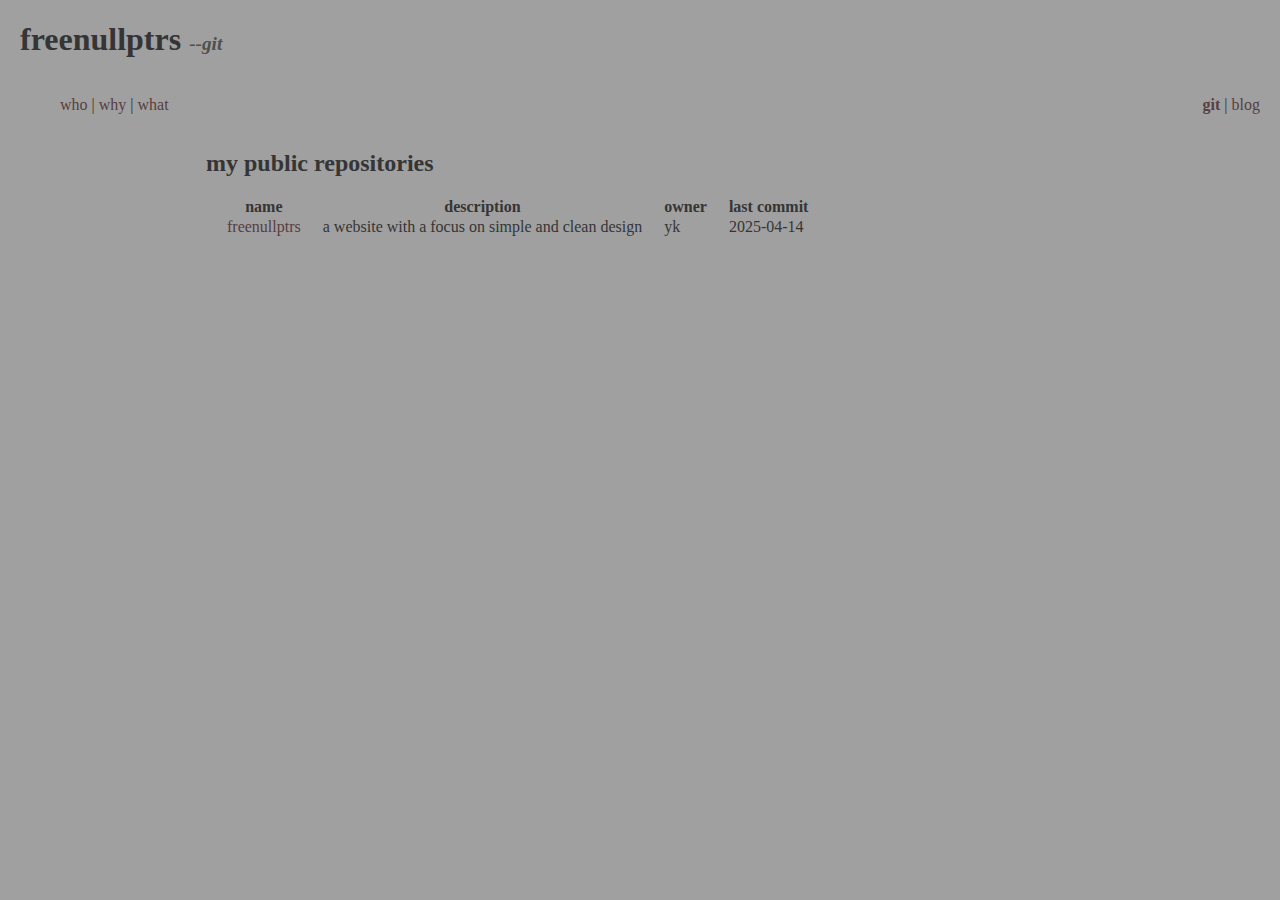
<file: git.html>
<!DOCTYPE html>
<head>
	<meta charset="utf-8">
	<title>home</title>
	<link rel="stylesheet" href="style.css" type="text/css">
</head>

<body>
	<header>
		<h1>freenullptrs <span id="page">--git</span></h1>
		<nav>
			<!-- separate into two divs, to use flexbox justify on two groups -->
			<div class="left">
				<ul>
					<li><a href="who.html">who</a></li> |
					<li><a href="why.html">why</a></li> |
					<li><a href="what.html">what</a></li>
				</ul>
			</div>
			<div class="right">
				<ul>
					<b><li><a href="git.html">git</a></li></b> |
					<li><a href="blog.html">blog</a></li>
				</ul>
			</div>
		</nav>
	</header>

	<article>
		<h2>my public repositories</h2>
		<table id="repos-table">
			<tr>
				<th>name</th>
				<th>description</th>
				<th>owner</th>
				<th>last commit</th>
			</tr>
			<tr>
				<td><a href="git/freenullptrs.html">freenullptrs</a></td>
				<td>a website with a focus on simple and clean design</td>
				<td>yk</td>
				<td>2025-04-14</td>
			</tr>
		</table>
	</article>
</body>
</file>
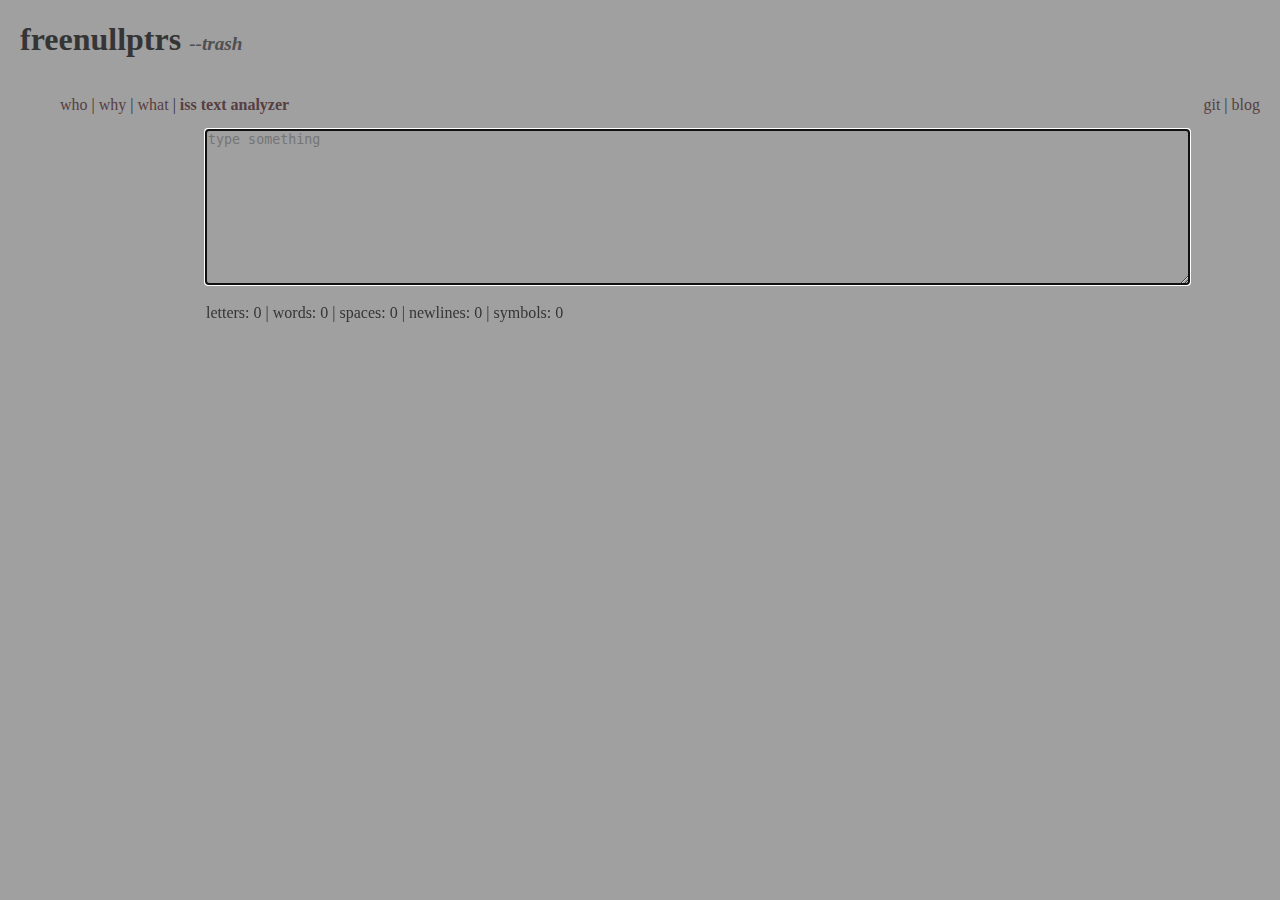
<file: iss.html>
<!DOCTYPE html>
<head>
	<meta charset="utf-8">
	<title>home</title>
	<link rel="stylesheet" href="style.css" type="text/css">
	<script src="iss3.js" defer></script>
	<script src="iss2.js" defer></script>
</head>

<body>
	<header>
		<h1>freenullptrs <span id="page">--trash</span></h1>
		<nav>
			<!-- separate into two divs, to use flexbox justify on two groups -->
			<div class="left">
				<ul>
					<li><a href="who.html">who</a></li> |
					<li><a href="why.html">why</a></li> |
					<li><a href="what.html">what</a></li> |
					<b><li><a href="iss.html">iss text analyzer</a></li></b>
				</ul>
			</div>
			<div class="right">
				<ul>
					<li><a href="git.html">git</a></li> |
					<li><a href="blog.html">blog</a></li>
				</ul>
			</div>
		</nav>
	</header>

	<article>
		<textarea autofocus id="textbox" rows="10" cols="120" placeholder="type something"></textarea>
		<p>
		letters: <span id="letters">0</span> |
		words: <span id="words">0</span> |
		spaces: <span id="spaces">0</span> |
		newlines: <span id="newlines">0</span> |
		symbols: <span id="symbols">0</span>
		<p>
		<div id="tokens">
			<p id="pronouns"></p>
			<p id="prepositions"></p>
			<p id="articles"></p>
		</div>
	</article>
</body>
</file>
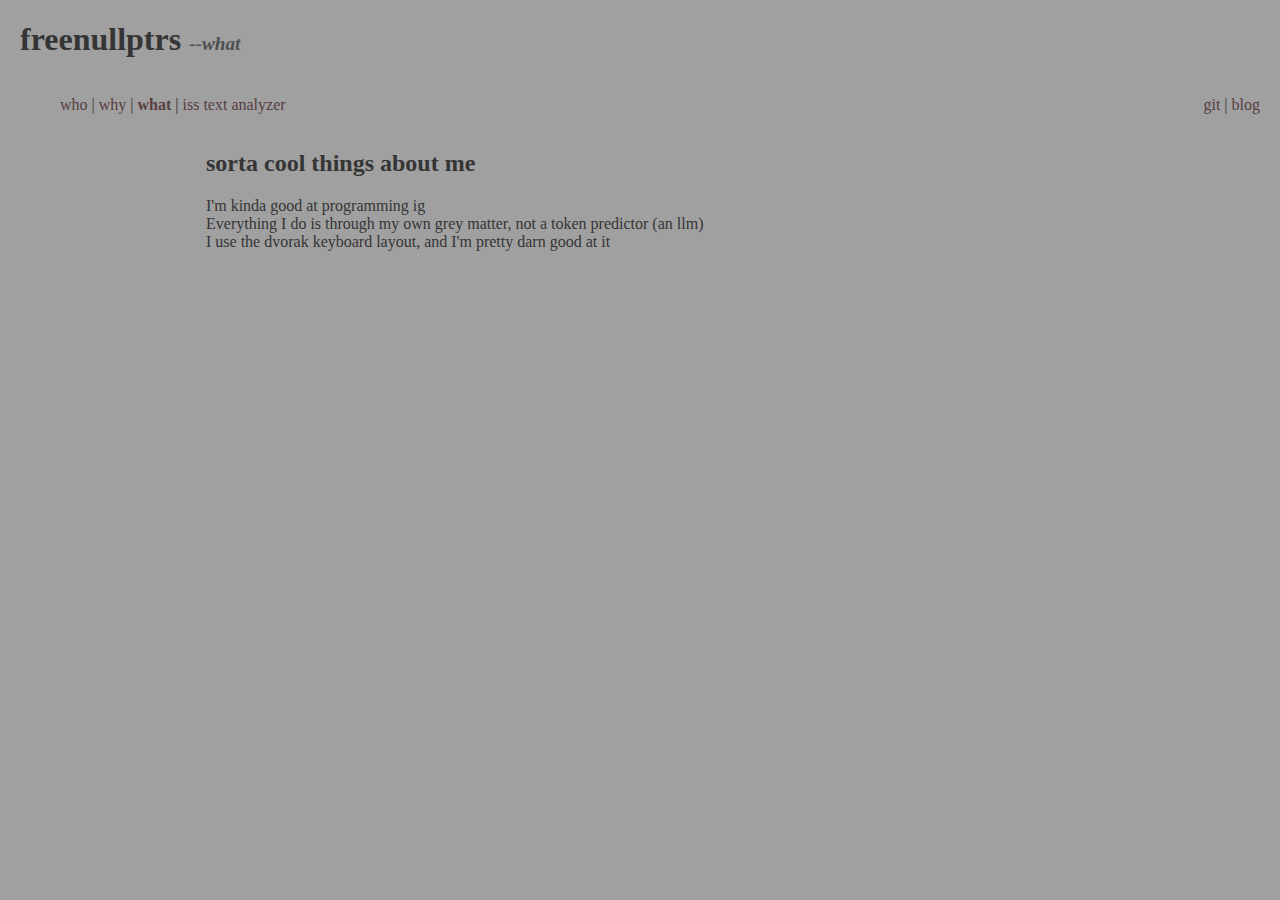
<file: what.html>
<!DOCTYPE html>
<head>
	<meta charset="utf-8">
	<title>home</title>
	<link rel="stylesheet" href="style.css" type="text/css">
    <script src="iss2.js" defer></script>
</head>

<body>
	<header>
		<h1>freenullptrs <span id="page">--what</span></h1>
		<nav>
			<!-- separate into two divs, to use flexbox justify on two groups -->
			<div class="left">
				<ul>
					<li><a href="who.html">who</a></li> |
					<li><a href="why.html">why</a></li> |
					<b><li><a href="what.html">what</a></li></b> |
					<li><a href="iss.html">iss text analyzer</a></li>
				</ul>
			</div>
			<div class="right">
				<ul>
					<li><a href="git.html">git</a></li> |
					<li><a href="blog.html">blog</a></li>
				</ul>
			</div>
		</nav>
	</header>

	<article>
		<h2>sorta cool things about me</h2>
		<p>
		I'm kinda good at programming ig<br>
		Everything I do is through my own grey matter, not a token predictor (an llm)<br>
		I use the dvorak keyboard layout, and I'm pretty darn good at it
		</p>
	</article>
</body>
</file>
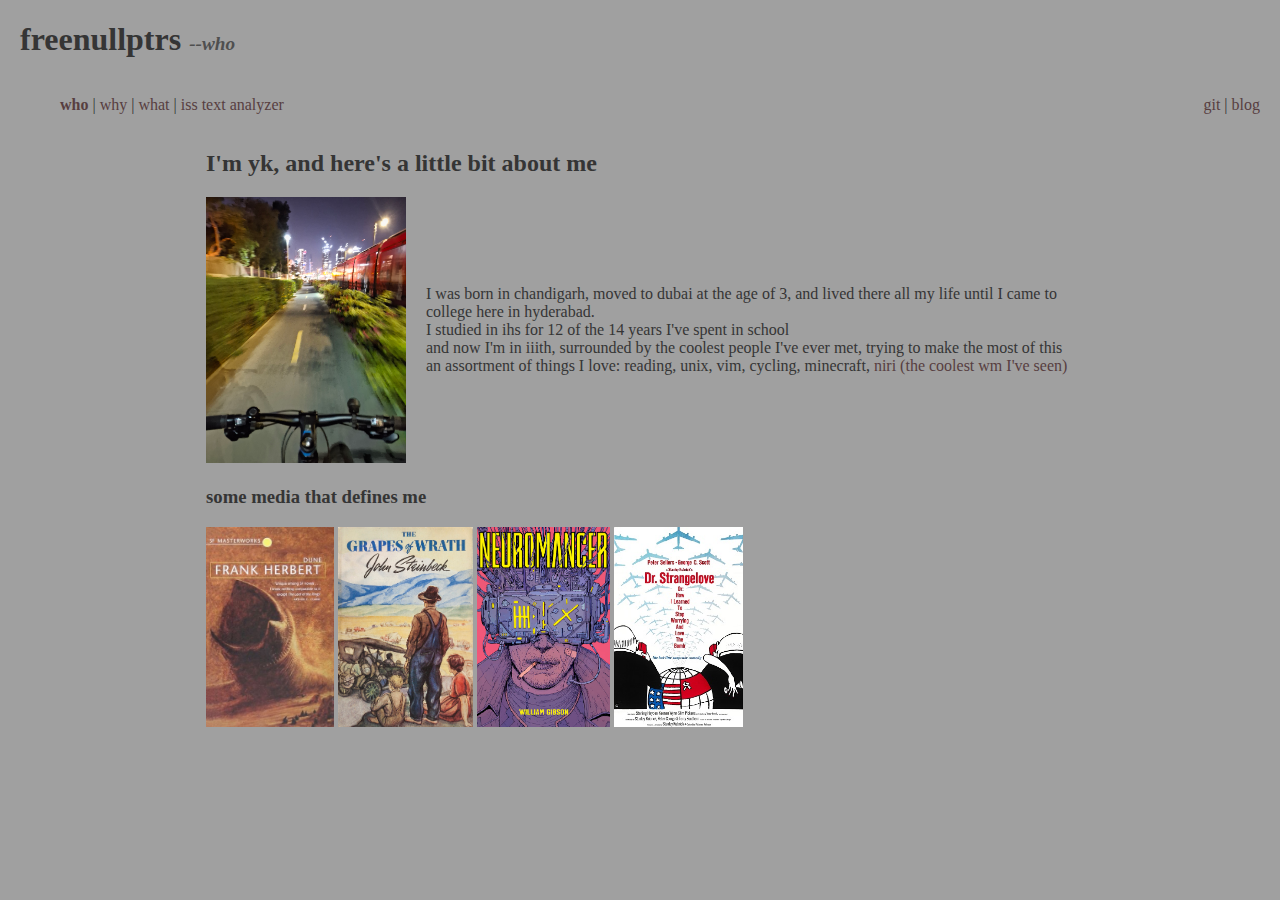
<file: who.html>
<!DOCTYPE html>
<head>
	<meta charset="utf-8">
	<title>home</title>
	<link rel="stylesheet" href="style.css" type="text/css">
    <script src="iss2.js" defer></script>
</head>

<body>
	<header>
		<h1>freenullptrs <span id="page">--who</span></h1>
		<nav>
			<!-- separate into two divs, to use flexbox justify on two groups -->
			<div class="left">
				<ul>
					<b><li><a href="who.html">who</a></li></b> |
					<li><a href="why.html">why</a></li> |
					<li><a href="what.html">what</a></li> |
					<li><a href="iss.html">iss text analyzer</a></li>
				</ul>
			</div>
			<div class="right">
				<ul>
					<li><a href="git.html">git</a></li> |
					<li><a href="blog.html">blog</a></li>
				</ul>
			</div>
		</nav>
	</header>

	<article>
		<h2>I'm yk, and here's a little bit about me</h2>
		<div class="text-beside-img">
			<img src="photos/me1.jpg" title="you don't really need hands to ride a bike" width=200px></img>
			<p>
			I was born in chandigarh, moved to dubai at the age of 3, and lived there all my life until I came to college here in hyderabad.<br>
			I studied in ihs for 12 of the 14 years I've spent in school<br>
			and now I'm in iiith, surrounded by the coolest people I've ever met, trying to make the most of this<br>
			an assortment of things I love: reading, unix, vim, cycling, minecraft, <a href="https://github.com/YaLTeR/niri">niri (the coolest wm I've seen)</a>
			</p>
		</div>

		<h3>some media that defines me</h3>
		<div class="book-covers">
			<img src="photos/dune.jpg" title="dont read books 4 through 6" height=200px></img>
			<img src="photos/the-grapes-of-wrath.jpg" title="what the fuck was that ending" height=200px></img>
			<img src="photos/neuromancer.jpg" height=200px></img>
			<img src="photos/dr-strangelove.jpg" height=200px></img>
	</article>
</body>
</file>
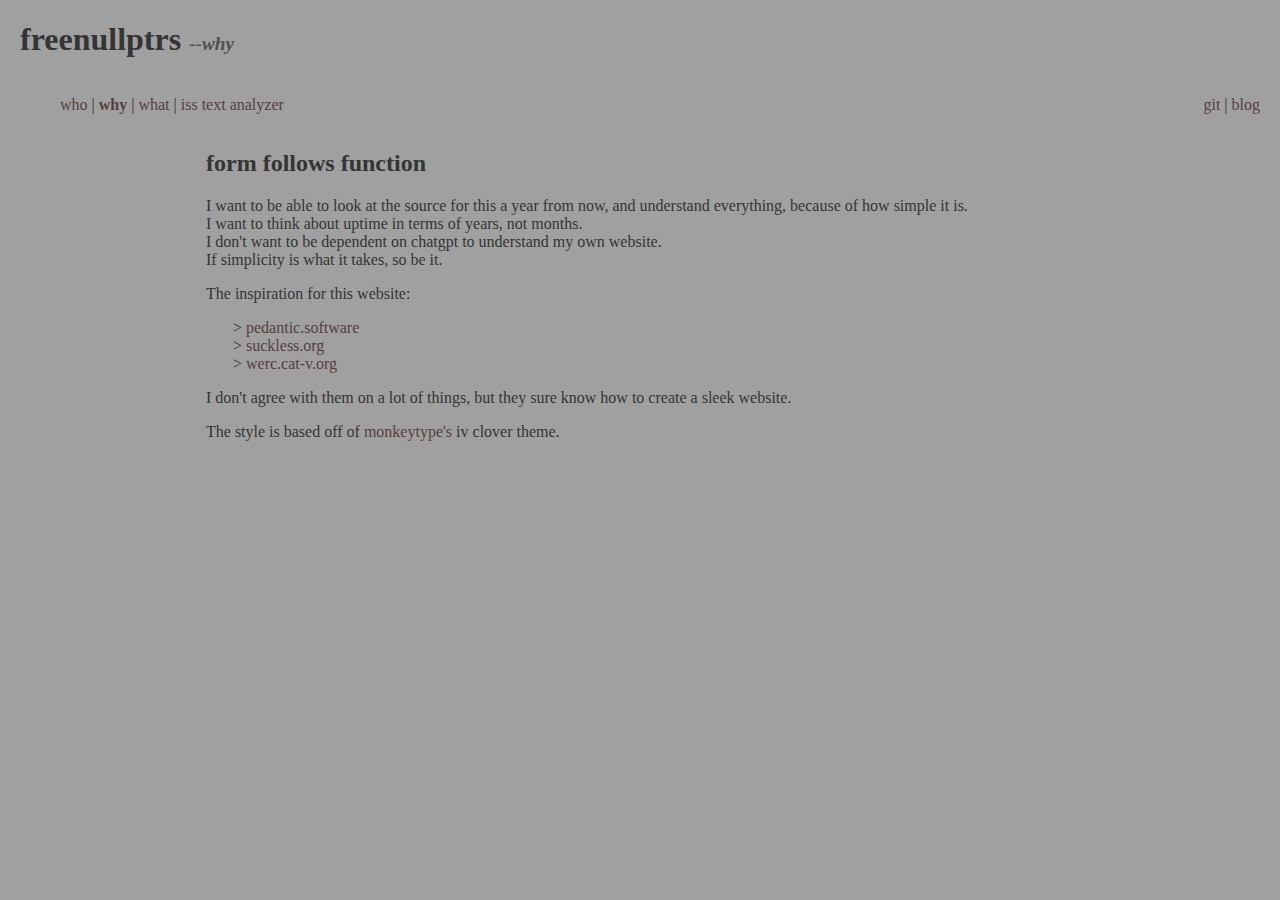
<file: why.html>
<!DOCTYPE html>
<head>
	<meta charset="utf-8">
	<title>freenullptrs</title>
	<link rel="stylesheet" href="style.css" type="text/css">
    <script src="iss2.js" defer></script>
</head>

<body>
	<header>
		<h1>freenullptrs <span id="page">--why</span></h1>
		<nav>
			<!-- separate into two divs, to use flexbox justify on two groups -->
			<div class="left">
				<ul>
					<li><a href="who.html">who</a></li> |
					<b><li><a href="why.html">why</a></li></b> |
					<li><a href="what.html">what</a></li> |
					<li><a href="iss.html">iss text analyzer</a></li>
				</ul>
			</div>
			<div class="right">
				<ul>
					<li><a href="git.html">git</a></li> |
					<li><a href="blog.html">blog</a></li>
				</ul>
			</div>
		</nav>
	</header>
	<article>
		<h2>form follows function</h2>
		<p>
		I want to be able to look at the source for this a year from now, and understand everything, because of how simple it is.<br>
		I want to think about uptime in terms of years, not months.<br>
		I don't want to be dependent on chatgpt to understand my own website.<br>
		If simplicity is what it takes, so be it.
		</p>
		<p>The inspiration for this website:
		<ul>
			<li><a href="https://pedantic.software/">pedantic.software</a></li>
			<li><a href="https://suckless.org/">suckless.org</a></li>
			<li><a href="https://werc.cat-v.org/">werc.cat-v.org</a></li>
		</ul>
		I don't agree with them on a lot of things, but they sure know how to create a sleek website.
		</p>
		<p>The style is based off of <a href="https://monkeytype.com">monkeytype's</a> iv clover theme.</p>
	</article>
</body>
</file>
<file: style.css>
body {
	background-color: #a0a0a0;
	color: #353535;
	padding: 0;
	margin: 20px;
}

a { text-decoration: none; color: #573e40 }

header h1 { color: #353535 }
#page { font-size: 60%; font-style: italic; color: #4f4f4f }

nav { display: flex; justify-content: space-between; margin: 0%; }
nav ul { list-style-type: none; }
nav ul li {	display: inline-block; }
nav ul li a {
	text-decoration: none;
}
article { display: block; max-width: 70%; padding-left: 15%; }

.text-beside-img { display: inline-flex; justify-content: start; align-items: center }
.text-beside-img img { padding-right: 20px }

article ul { list-style-type: "> " }

table { border-spacing: 20px 0px }

#textbox { background: #a0a0a0; border: none }
#tokens { display: flex; justify-content: space-between }
</file>
